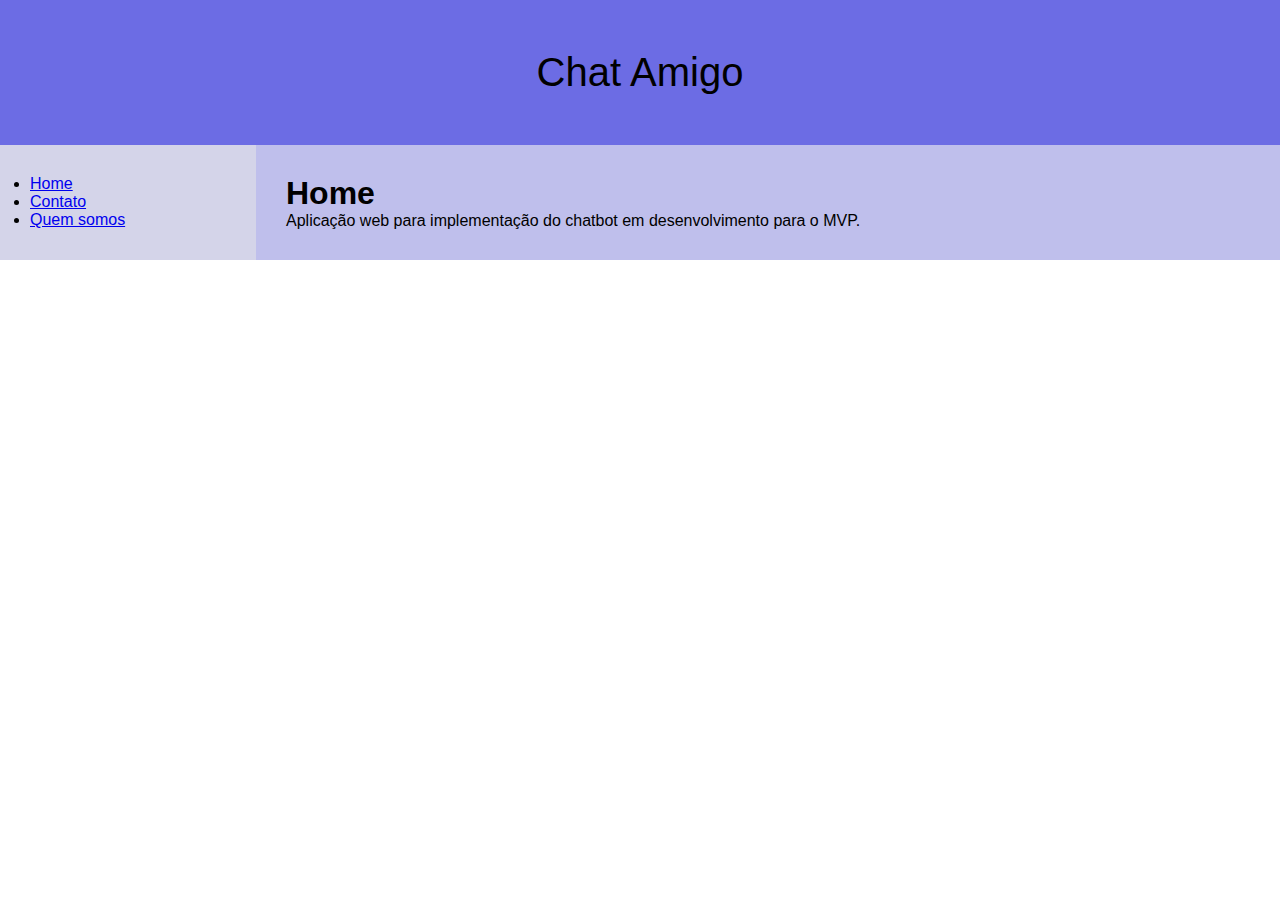
<file: index.html>
<!DOCTYPE html>
<html lang="en">
<head>
    <meta charset="UTF-8">
    <meta http-equiv="X-UA-Compatible" content="IE=edge">
    <meta name="viewport" content="width=device-width, initial-scale=1.0">
    <title>Projeto final</title>
    <link rel="stylesheet" href="style.css">

    <link rel="shortcut icon" href="img/ibm_logo.jfif" type="image/x-icon">

    <script>
        window.watsonAssistantChatOptions = {
            integrationID: "6b6dae38-6e2a-417d-9881-336bd0bc5268", // The ID of this integration.
            region: "us-south", // The region your integration is hosted in.
            serviceInstanceID: "9ff8648d-ad09-4fd1-ae14-0dcb52228188", // The ID of your service instance.
            onLoad: function(instance) { 
                instance.updateLocale('pt-br')
                instance.render(); }
          };
        setTimeout(function(){
          const t=document.createElement('script');
          t.src="https://web-chat.global.assistant.watson.appdomain.cloud/versions/" + (window.watsonAssistantChatOptions.clientVersion || 'latest') + "/WatsonAssistantChatEntry.js"
          document.head.appendChild(t);
        });
      </script>
</head>
<body>
    <header class="header">
        Chat Amigo
    </header>
    
    <section class="container">
        <nav class="navbar">
            <ul>
                <li>
                    <a href="index.html">Home</a>
                </li>
                <li>
                    <a href="contato.html">Contato</a>
                </li>
                <li>
                    <a href="quem-somos.html">Quem somos</a>
                </li>
            </ul>
        </nav>

        <article class="content">
            <h1>Home</h1>
            <p>Aplicação web para implementação do chatbot em desenvolvimento para o MVP.
            </p>
        </article>
    </section>

</body>
</html>
</file>
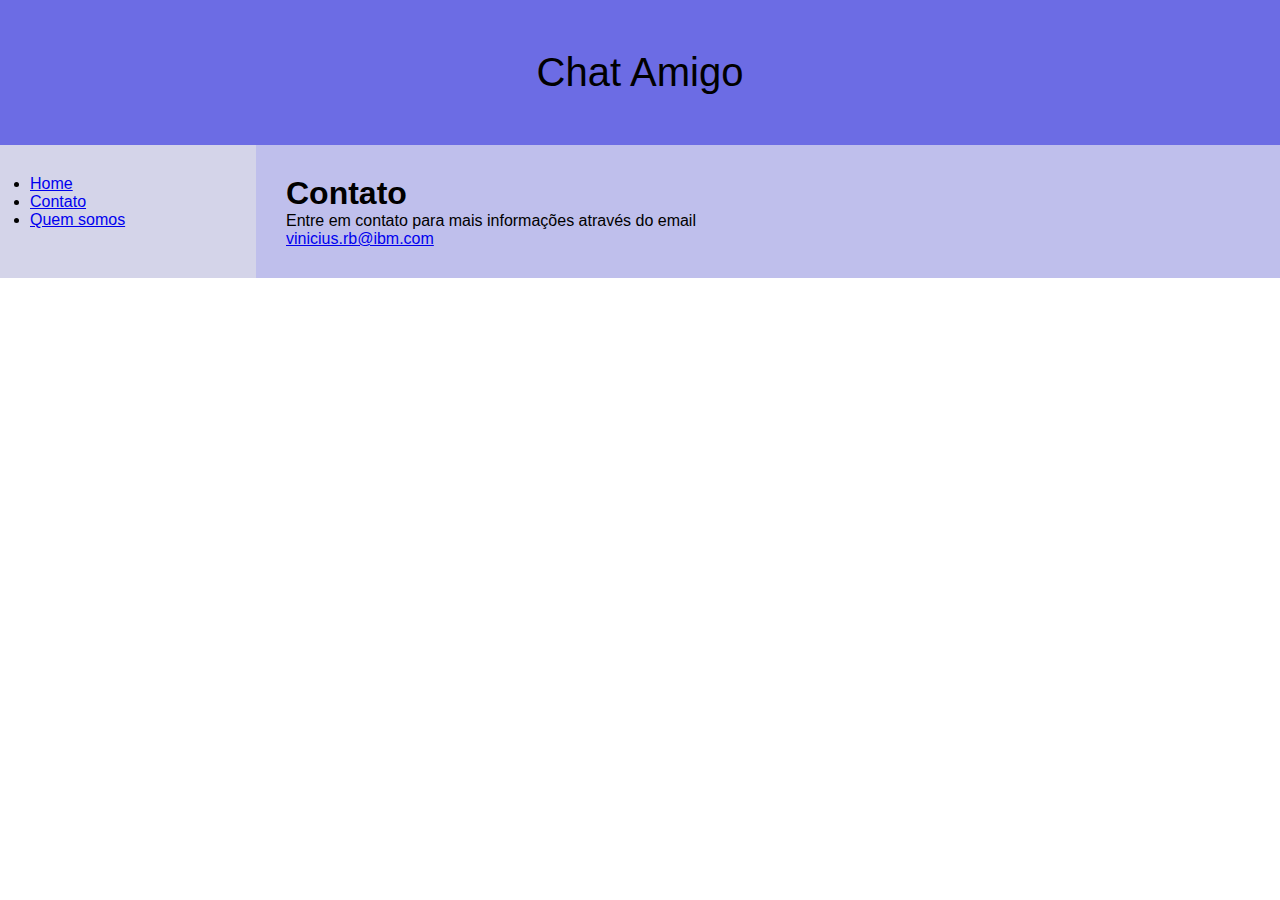
<file: contato.html>
<!DOCTYPE html>
<html lang="en">
<head>
    <meta charset="UTF-8">
    <meta http-equiv="X-UA-Compatible" content="IE=edge">
    <meta name="viewport" content="width=device-width, initial-scale=1.0">
    <title>Projeto final</title>
    <link rel="stylesheet" href="style.css">
    <link rel="shortcut icon" href="img/ibm_logo.jfif" type="image/x-icon">

    <script>
        window.watsonAssistantChatOptions = {
            integrationID: "6b6dae38-6e2a-417d-9881-336bd0bc5268", // The ID of this integration.
            region: "us-south", // The region your integration is hosted in.
            serviceInstanceID: "9ff8648d-ad09-4fd1-ae14-0dcb52228188", // The ID of your service instance.
            onLoad: function(instance) { 
                instance.updateLocale('pt-br')
                instance.render(); }
          };
        setTimeout(function(){
          const t=document.createElement('script');
          t.src="https://web-chat.global.assistant.watson.appdomain.cloud/versions/" + (window.watsonAssistantChatOptions.clientVersion || 'latest') + "/WatsonAssistantChatEntry.js"
          document.head.appendChild(t);
        });
      </script>
</head>
<body>
    <header class="header">
        Chat Amigo
    </header>
    
    <section class="container">
        <nav class="navbar">
            <ul>
                <li>
                    <a href="index.html">Home</a>
                </li>
                <li>
                    <a href="contato.html">Contato</a>
                </li>
                <li>
                    <a href="quem-somos.html">Quem somos</a>
                </li>
            </ul>
        </nav>

        <article class="content">
            <h1>Contato</h1>
            <p>Entre em contato para mais informações através do email</p>
            <a href="mailto:vinicius.rb@ibm.com?subject=Projeto Final">vinicius.rb@ibm.com</a>
        </article>
    </section>

</body>
</html>
</file>
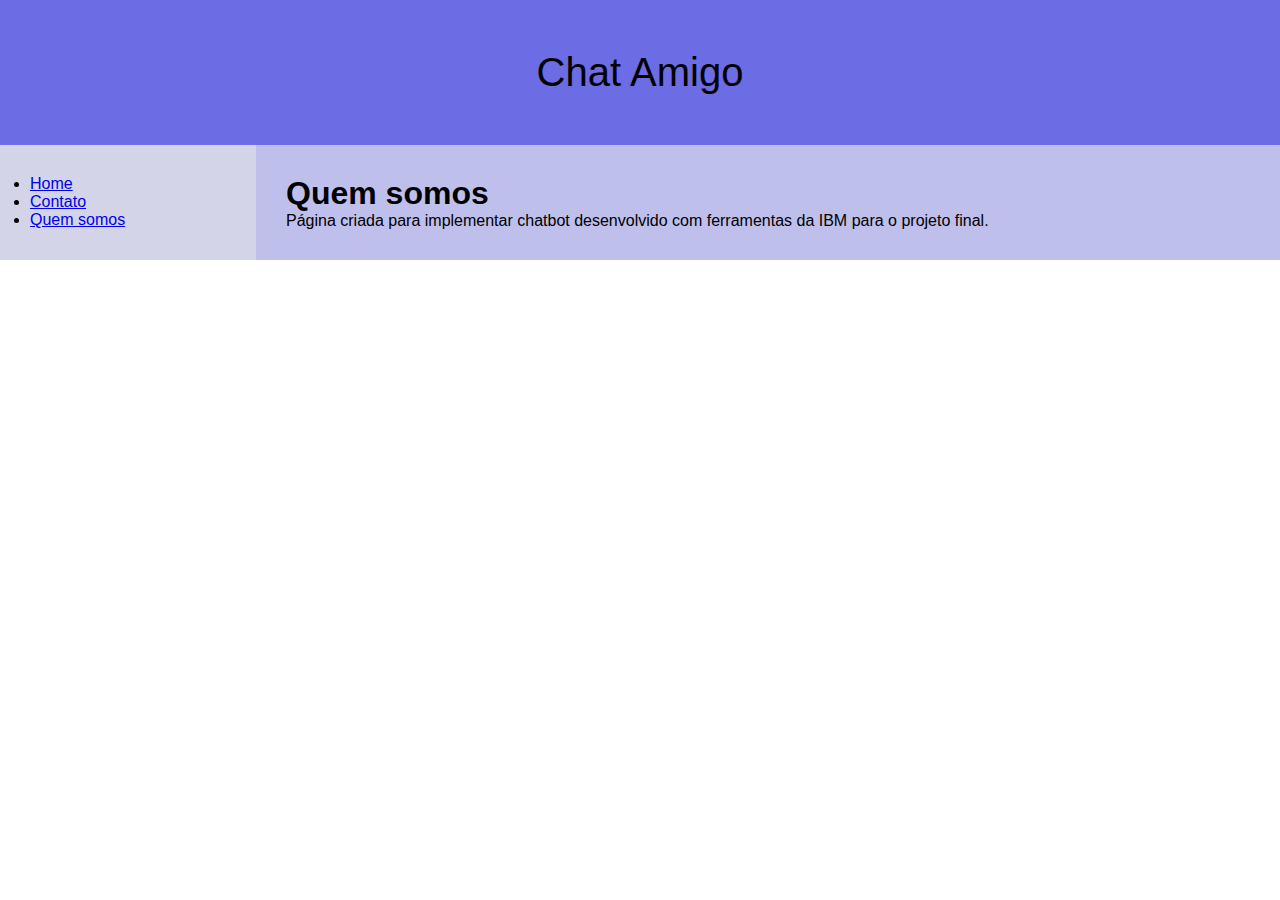
<file: quem-somos.html>
<!DOCTYPE html>
<html lang="en">
<head>
    <meta charset="UTF-8">
    <meta http-equiv="X-UA-Compatible" content="IE=edge">
    <meta name="viewport" content="width=device-width, initial-scale=1.0">
    <title>Projeto final</title>
    <link rel="stylesheet" href="style.css">
    <link rel="shortcut icon" href="img/ibm_logo.jfif" type="image/x-icon">

    <script>
        window.watsonAssistantChatOptions = {
            integrationID: "6b6dae38-6e2a-417d-9881-336bd0bc5268", // The ID of this integration.
            region: "us-south", // The region your integration is hosted in.
            serviceInstanceID: "9ff8648d-ad09-4fd1-ae14-0dcb52228188", // The ID of your service instance.
            onLoad: function(instance) { 
                instance.updateLocale('pt-br')
                instance.render(); }
          };
        setTimeout(function(){
          const t=document.createElement('script');
          t.src="https://web-chat.global.assistant.watson.appdomain.cloud/versions/" + (window.watsonAssistantChatOptions.clientVersion || 'latest') + "/WatsonAssistantChatEntry.js"
          document.head.appendChild(t);
        });
      </script>
</head>
<body>
    <header class="header">
        Chat Amigo
    </header>
    
    <section class="container">
        <nav class="navbar">
            <ul>
                <li>
                    <a href="index.html">Home</a>
                </li>
                <li>
                    <a href="contato.html">Contato</a>
                </li>
                <li>
                    <a href="quem-somos.html">Quem somos</a>
                </li>
            </ul>
        </nav>

        <article class="content">
            <h1>Quem somos</h1>
            <p>Página criada para implementar chatbot desenvolvido com ferramentas da IBM para o projeto final.</p>
        </article>
    </section>

</body>
</html>
</file>
<file: style.css>
*{
    margin: 0;
    padding: 0;
    box-sizing: border-box;
}

body{
    font-family: sans-serif;
}

.header{
    background-color: rgb(108, 108, 228);
    font-size: 40px;
    padding: 50px 0;
    text-align: center;
}

.container{
    display: flex;
}

.navbar{
    width: 20%;
    background: rgb(212, 212, 233);
    padding: 30px;
}

.content{
    width: 80%;
    background: rgb(191, 191, 236);
    padding: 30px;
}


.box{
    padding: 20px;
}
</file>
